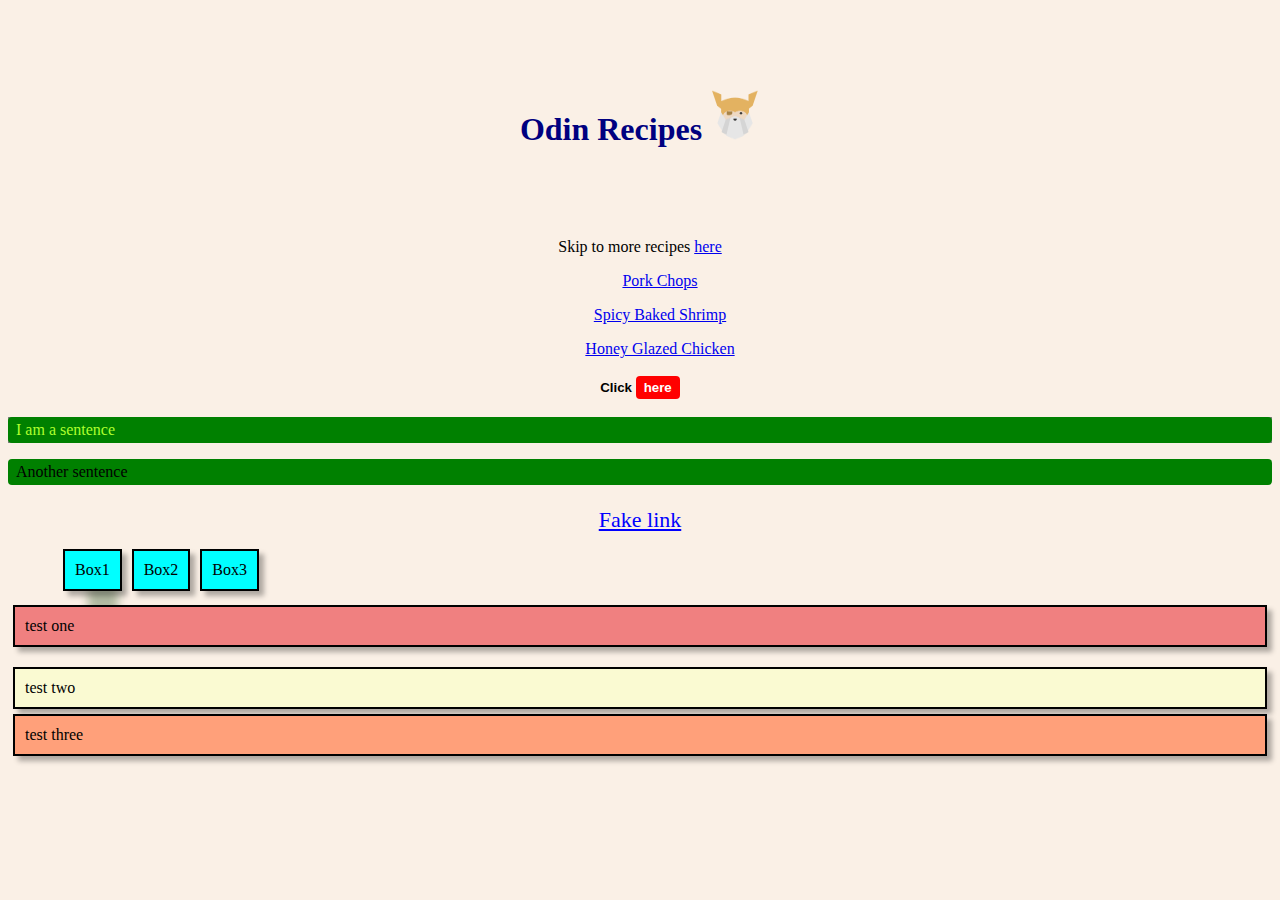
<file: index.html>
<!DOCTYPE html>
<html lang="en">
<head>
    <link rel="stylesheet" href="index.css">
    <meta charset="UTF-8">
    <meta name="viewport" content="width=device-width, initial-scale=1.0">
    <title>Odins Recipes</title>
</head>
<body style="background-color: linen;">
    <div>
        <h1 class="index-h1">Odin Recipes <img src="recipes/images/odinface.png" alt="Odin project face" height="50" width="50"></h1>
    </div>
    <div class="align-center">
        <p>Skip to more recipes <a href="#more_recipes">here</a></p>
        <ul>
            <p><a href="recipes/porkchops.html" target="_blank" rel="noopener noreferrer">Pork Chops</a></p>
            <p><a href="recipes/spicybakedshrimp.html" target="_blank" rel="noopener noreferrer">Spicy Baked Shrimp</a></p>
            <p><a href="recipes/honeyglazedchicken.html" target="_blank" rel="noopener noreferrer">Honey Glazed Chicken</a></p>
        </ul>   
    </div>
    <footer class="align-center">
        <h5 id="more_recipes">Click <a href="https://www.allrecipes.com/" target="_blank" id="here">here</a></h5>
    </footer>
        <div class="div">
            <p class="sentence">I am a sentence</p>
        </div>
        <p class="test">Another sentence</p>
        <u class="you"><p class="you">Fake link</p></u>
        <div class="flexbox">
            <div class="item box1">Box1</div>
            <div class="item box2">Box2</div>
            <div class="item box3">Box3</div>
        </div>
        <div>
            <div class="item one">test one</div>
            <div class="item two">test two</div>
            <div class="item three">test three</div>
        </div>
</body>
</html>
</file>
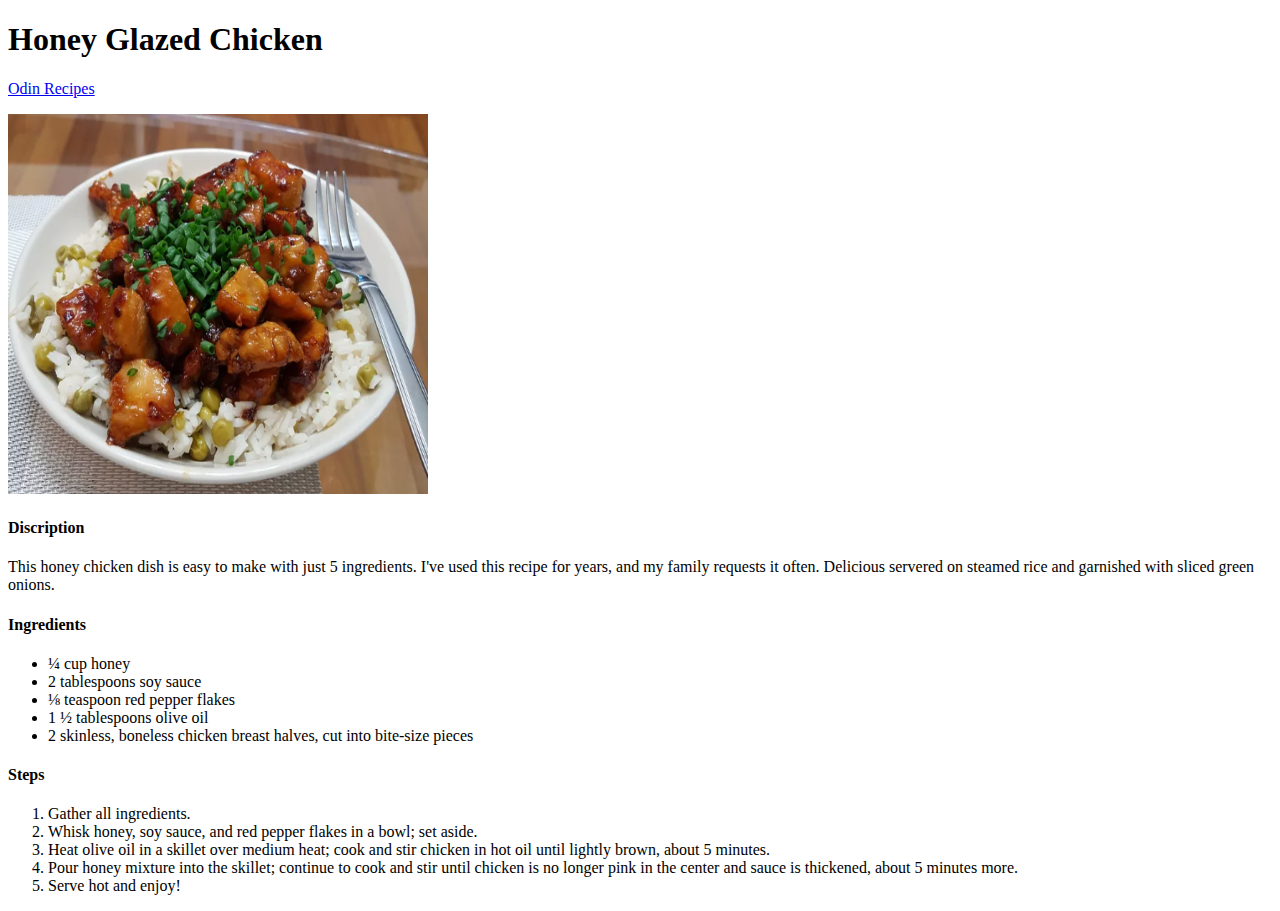
<file: recipes/honeyglazedchicken.html>
<!DOCTYPE html>
<html lang="en">
<head>
    <meta charset="UTF-8">
    <meta name="viewport" content="width=device-width, initial-scale=1.0">
    <title>Honey Glazed Chicken</title>
</head>
<body>
    <h1>Honey Glazed Chicken</h1>
    <p><a href="../index.html" target="_blank" rel="noopener noreferrer">Odin Recipes</a></p>
    <img src="images/honeychicken.png" alt="Honey Glazed Chichen" height="380" width="420">
    <p><h4>Discription</h4></P>
        <p>
            This honey chicken dish is easy to make with just 5 ingredients. I've used this recipe for years, and my family requests
            it often. Delicious servered on steamed rice and garnished with sliced green onions. 
        </p>
    <h4>Ingredients</h4>
        <ul>
            <li>¼ cup honey</li>
            <li>2 tablespoons soy sauce</li>
            <li>⅛ teaspoon red pepper flakes</li>
            <li>1 ½ tablespoons olive oil</li>
            <li>2 skinless, boneless chicken breast halves, cut into bite-size pieces</li>
        </ul>
    <h4>Steps</h4>
    <ol>
        <li>Gather all ingredients.</li>
        <li>Whisk honey, soy sauce, and red pepper flakes in a bowl; set aside.</li>
        <li>Heat olive oil in a skillet over medium heat; cook and stir chicken in hot oil until lightly brown, about 5 minutes.</li>
        <li>Pour honey mixture into the skillet; continue to cook and stir until chicken is no longer pink in the center and sauce is thickened,
             about 5 minutes more.</li>
        <li>Serve hot and enjoy!</li>
    </ol>
</body>
</html>
</file>
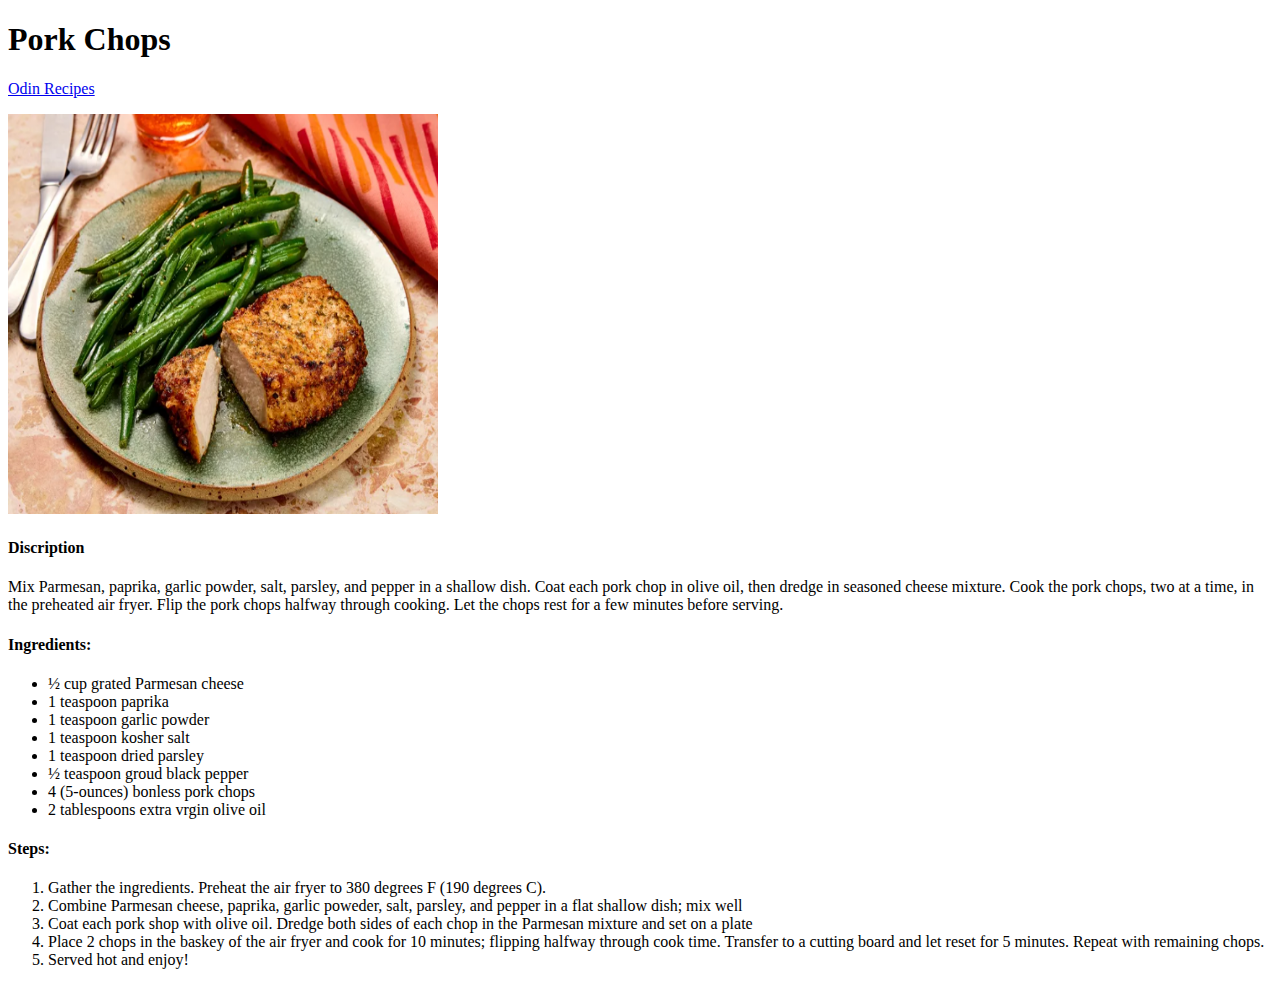
<file: recipes/porkchops.html>
<!DOCTYPE html>
<html lang="en">
<head>
    <meta charset="UTF-8">
    <meta name="viewport" content="width=device-width, initial-scale=1.0">
    <title>porkchops</title>
</head>
<body>
    <h1>Pork Chops</h1>
    <P><a href="../index.html" target="_blank" rel="noopener noreferrer">Odin Recipes</a></P>
    <img src="images/porkchops.png" alt="porkchop image" height="400" width="430">
    <p><h4>Discription</h4></P>
    <p>Mix Parmesan, paprika, garlic powder, salt, parsley, and pepper in a shallow dish. Coat each pork chop in olive oil,
    then dredge in seasoned cheese mixture. Cook the pork chops, two at a time, in the preheated air fryer.
    Flip the pork chops halfway through cooking. Let the chops rest for a few minutes before serving.
    </p>
    <h4>Ingredients:</h4>
    <p>
        <ul>
            <li>½ cup grated Parmesan cheese</li>
            <li>1 teaspoon paprika</li>
            <li>1 teaspoon garlic powder</li>
            <li>1 teaspoon kosher salt</li>
            <li>1 teaspoon dried parsley</li>
            <li>½ teaspoon groud black pepper</li>
            <li>4 (5-ounces) bonless pork chops</li>
            <li>2 tablespoons extra vrgin olive oil</li>
        </ul>
    </p>
    <h4>Steps:</h4>
    <ol>
        <li>Gather the ingredients. Preheat the air fryer to 380 degrees F (190 degrees C).</li>
        <li>Combine Parmesan cheese, paprika, garlic poweder, salt, parsley, and pepper in a flat shallow dish; mix well</li>
        <li>Coat each pork shop with olive oil. Dredge both sides of each chop in the Parmesan mixture and set on a plate</li>
        <li>Place 2 chops in the baskey of the air fryer and cook for 10 minutes; flipping halfway through cook time.
            Transfer to a cutting board and let reset for 5 minutes. Repeat with remaining chops. 
        </li>
        <li>Served hot and enjoy!</li>
    </ol>
</body>
</html>
</file>
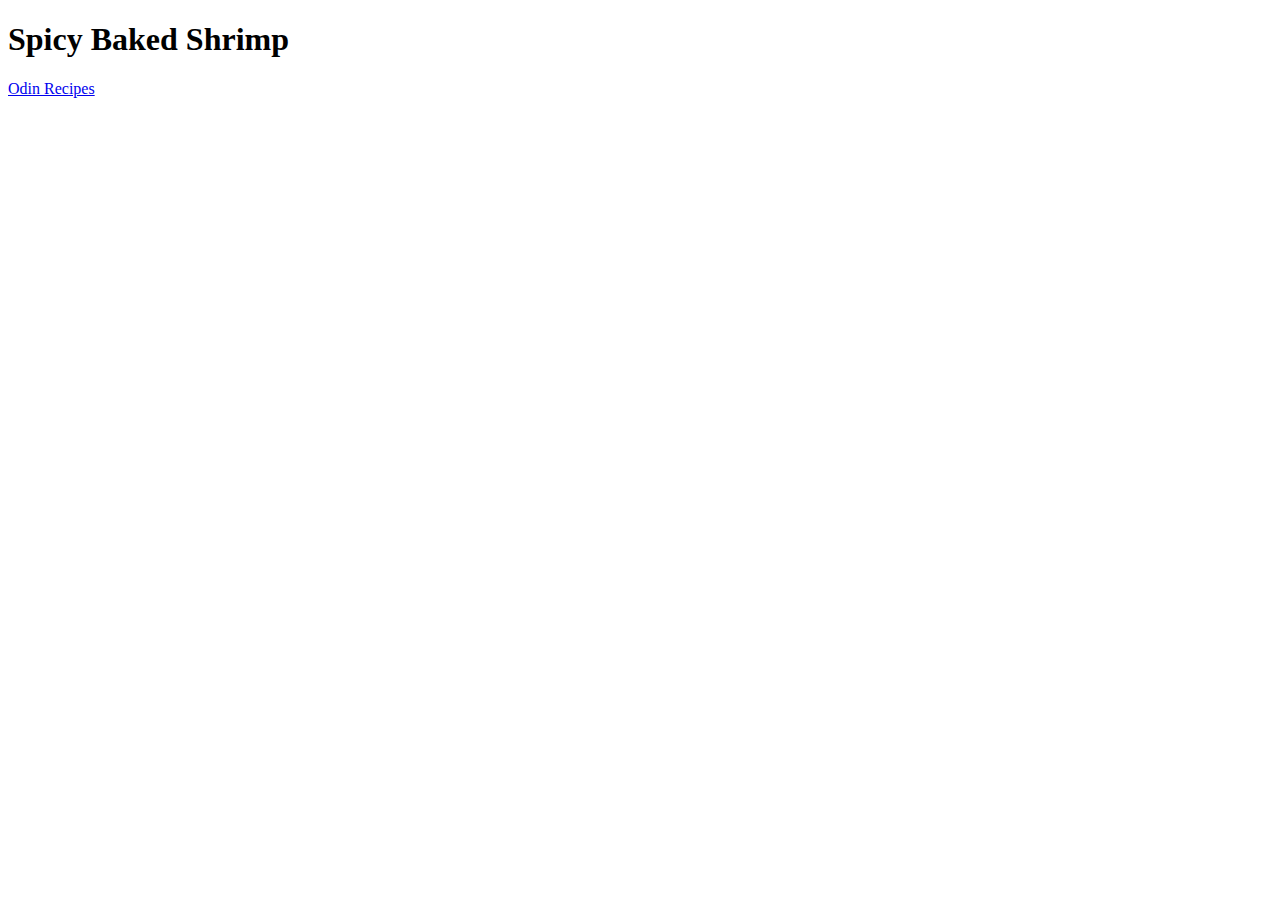
<file: recipes/spicybakedshrimp.html>
<!DOCTYPE html>
<html lang="en">
<head>
    <meta charset="UTF-8">
    <meta name="viewport" content="width=device-width, initial-scale=1.0">
    <title>Document</title>
</head>
<body>
    <h1>Spicy Baked Shrimp</h1>
    <a href="../index.html" target="_blank" rel="noopener noreferrer">Odin Recipes</a>
    
</body>
</html>
</file>
<file: index.css>
.index-h1 {
    color: navy;
    margin: 50px;
    text-align: center;
    padding: 50px;
    border: 20px;
    margin: 40px;
}
#more_recipes {
    font-family: Arial, Helvetica, sans-serif;
}
    & #here
    {
        background: red;
        border-radius: 4px;
        padding: 4px 8px;
        text-decoration: none;
        color: white;
    }
        & :hover {
            background: maroon;

        }
    
.sentence, .test {
    padding: 4px 8px;
    background: green;
    border-radius: 4px;
}
.you {
    color: blue;
    font-family: 'Times New Roman', Times, serif;
    font-size: 22px;
    font-weight: 100;
    text-align: center;
}
.align-center {
    text-align: center;
}
.div {
    color: greenyellow;
    background-color: gray;
}
.item {
    padding: 10px;
    margin: 5px;
    border: 2px solid black;
    box-shadow: 5px 5px 5px rgba(0, 0, 0, 0.3);
    transition: ease-in-out 0.3s;
    background-color: cyan;
}

.flexbox {
    margin: 20px;
    margin-left: 50px;
    height: 30px;
    width: 30px;
    text-align: center;
    box-shadow: 30px 30px 10px rgba(11, 59, 3, 0.3);
    transition: ease-in-out 0.3s;
    display: flex;
    flex-direction: row;
    justify-content:space-around;
    align-items: center;



}

.one {
    background-color: lightcoral;
    margin-bottom: 20px;
    padding: 10px;
    display: flex;
    flex: 1;
}
.two {
    background-color: lightgoldenrodyellow;
}
.three {
    background-color: lightsalmon;
}
</file>
